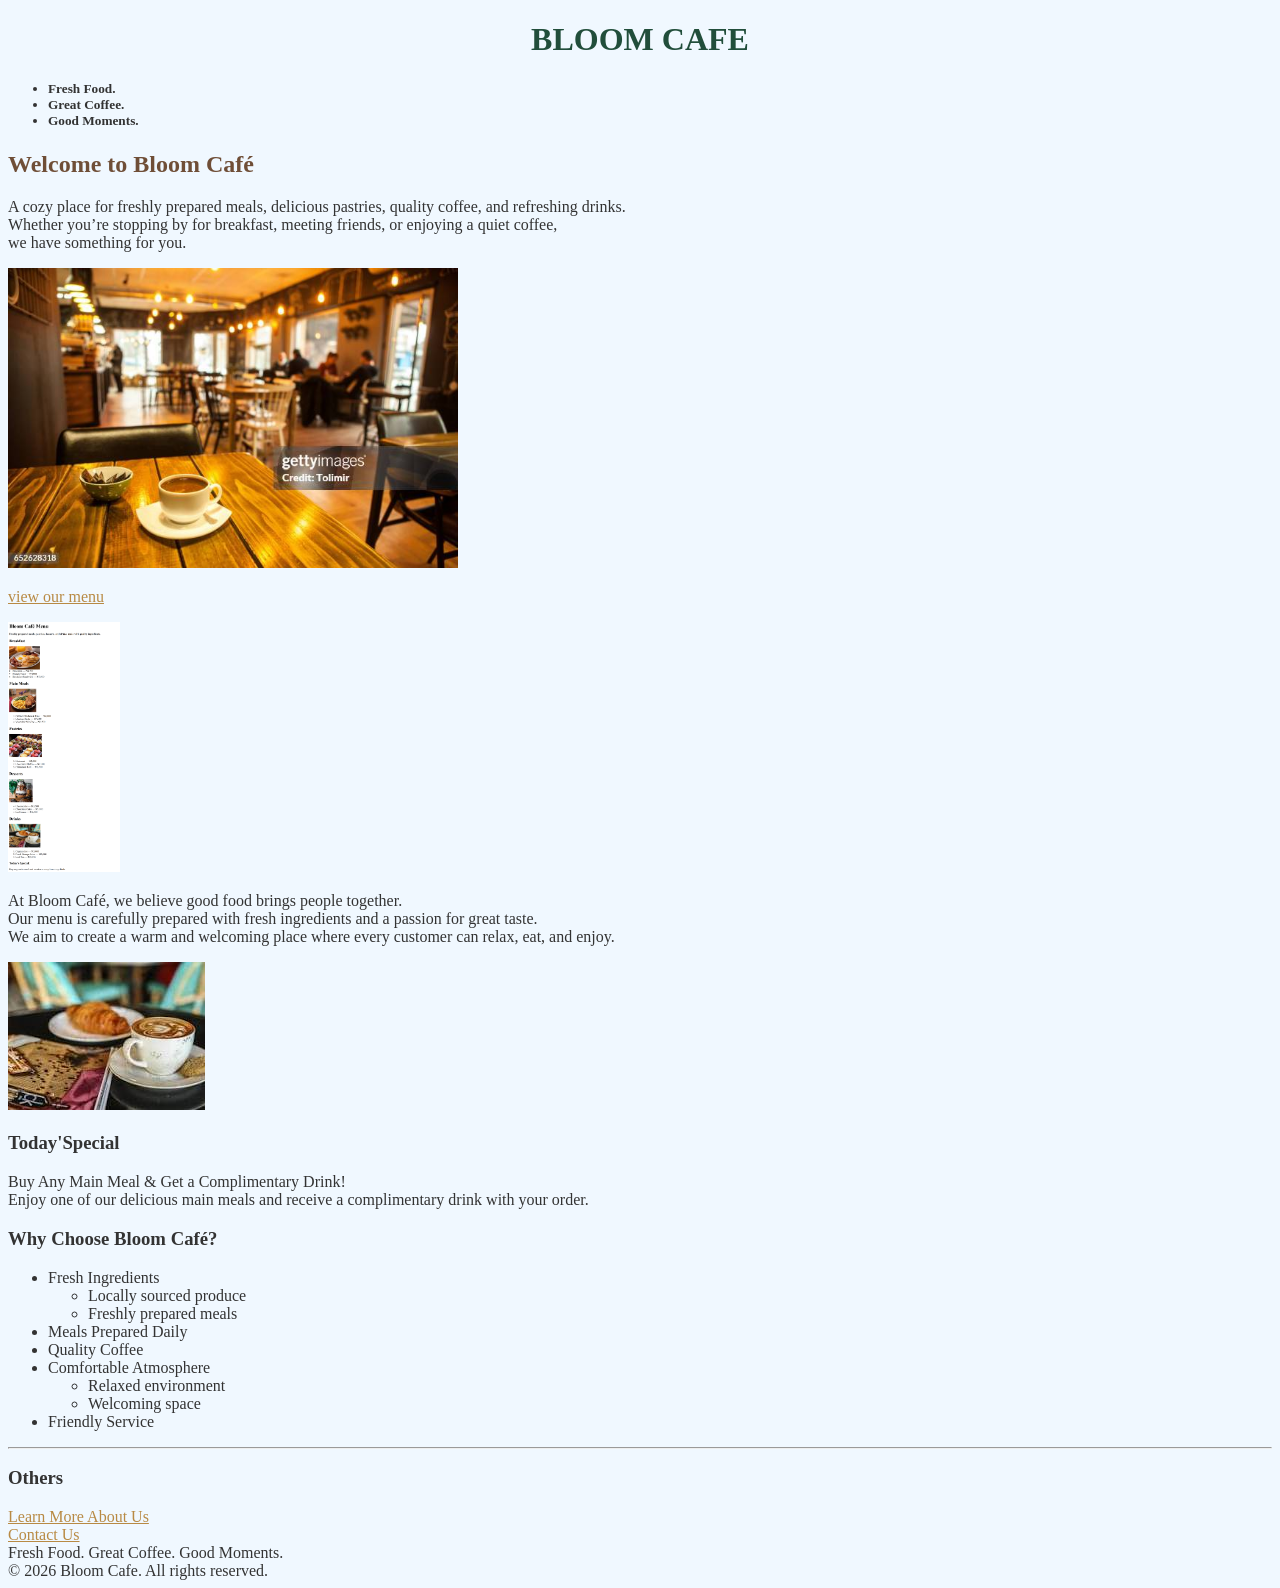
<file: html/index.html>
<!DOCTYPE html>
<html lang="en">
<head>
    <meta charset="UTF-8">
    
    <title>Bloom Cafe</title>
    <link rel="stylesheet" href="./style.css" />
</head>
<body>
    <h1>BLOOM CAFE</h1>
 <h5><ul>
    <li>Fresh Food.</li>
    <li>Great Coffee.</li>
    <li>Good Moments.</li>
 </h5></ul>
 <h2>Welcome to Bloom Café</h2> 
 <p>A cozy place for freshly prepared meals, delicious pastries, quality coffee, and refreshing drinks.<br>
     Whether you’re stopping by for breakfast, meeting friends, or enjoying a quiet coffee,<br>we have something for you.</p>
 
 <img src="../Images/cafe image.jpg" height="300" alt="Image Of Cafe"/>

 <p><a href="./menu.html">view our menu</a></p>
 <img src="../menu...png" height="250" alt menu image/>

 <p>At Bloom Café, we believe good food brings people together.<br> Our menu is carefully prepared with fresh ingredients and a passion for great taste. <br>We aim to create a warm and welcoming place where every customer can relax, eat, and enjoy.</p>
 <img src="../Images/coffee.jpg" alt="Image of coffee"/>

 <h3>Today'Special</h3>
 Buy Any Main Meal & Get a Complimentary Drink!<br/>


Enjoy one of our delicious main meals and receive a complimentary drink with your order.<br/>
<h3>Why Choose Bloom Café?</h3>
<ul>
    <li>Fresh Ingredients</li>
    <ul>
        <li>Locally sourced produce</li>
        <li>Freshly prepared meals</li>
    </ul>
    <li>Meals Prepared Daily</li>
    <li> Quality Coffee</li>
    <li>Comfortable Atmosphere</li>
    <ul>
        <li>Relaxed environment</li>
        <li>Welcoming space</li>
    </ul>
    <li>Friendly Service</li>
</ul>
<hr>
<h3>Others</h3>
<a href="./about.html">Learn More About Us</a><br>
<a href="./contact.html">Contact Us</a> <br>
Fresh Food. Great Coffee. Good Moments.<br>
&COPY 2026 Bloom Cafe. All rights reserved.



</body>
</html>
</file>
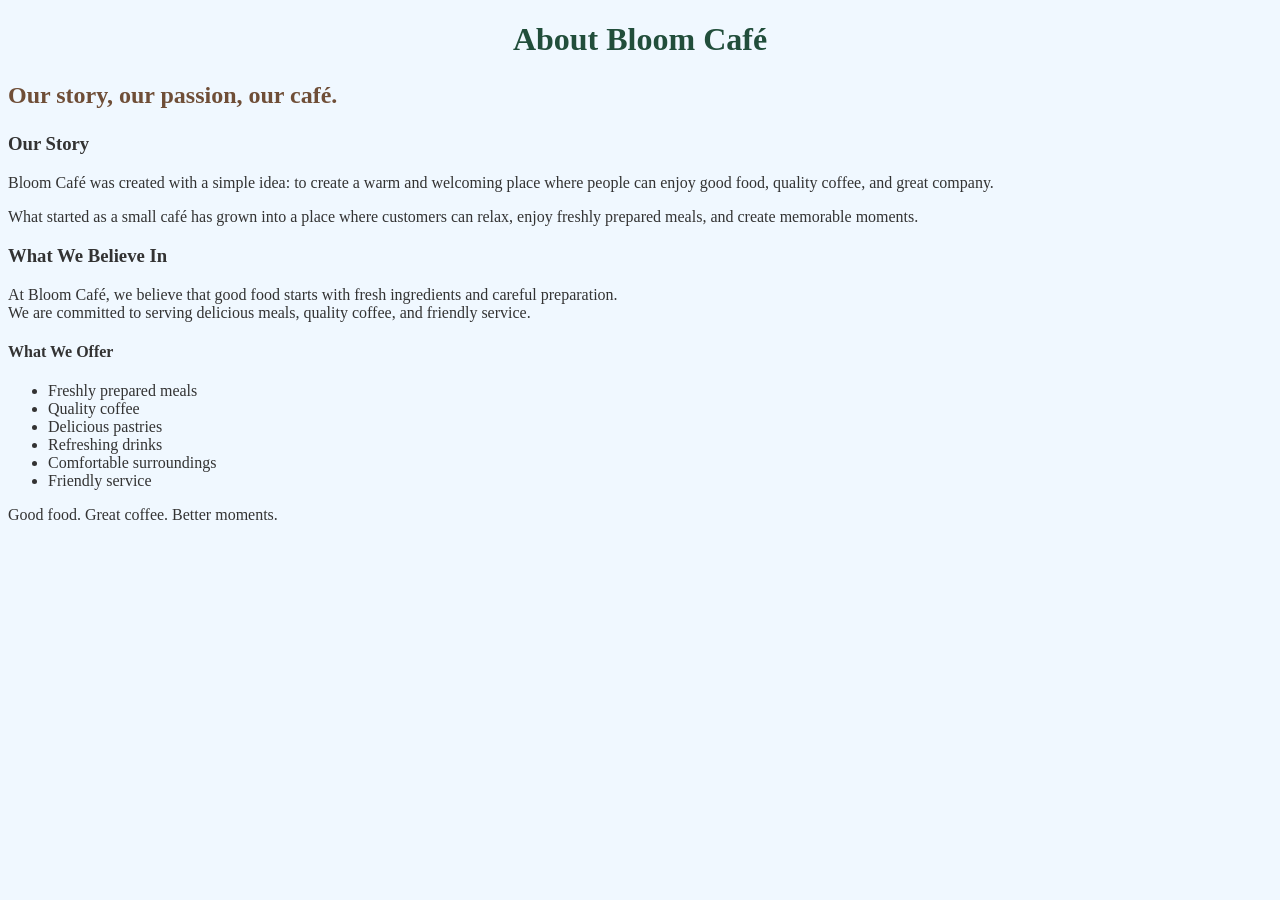
<file: html/about.html>
<!DOCTYPE html>
<html lang="en">
<head>
    <meta charset="UTF-8">
    <meta name="viewport" content="width=device-width, initial-scale=1.0">
    <title>About Bloom Cafe</title>
    <link rel="stylesheet" href="./style.css" />
</head>
<body>
    
</body>
</html>
<h1>About Bloom Café</h1>

<h2><p>Our story, our passion, our café.</p></h2>

<h3>Our Story</h3>


Bloom Café was created with a simple idea: to create a warm and welcoming place where people can enjoy good food, quality coffee, and great company.<br/>

<p>What started as a small café has grown into a place where customers can relax, enjoy freshly prepared meals, and create memorable moments.</p>

<h3>What We Believe In</h3>

At Bloom Café, we believe that good food starts with fresh ingredients and careful preparation.<br/> We are committed to serving delicious meals, quality coffee, and friendly service.<br/>

<h4>What We Offer</h4>
<ul>
    <li>Freshly prepared meals</li>
    <li>Quality coffee</li>
    <li>Delicious pastries</li>
    <li> Refreshing drinks</li>
    <li>Comfortable surroundings</li>
    <li>Friendly service</li>
</ul>
 
 <p>Good food. Great coffee. Better moments.</p>
</file>
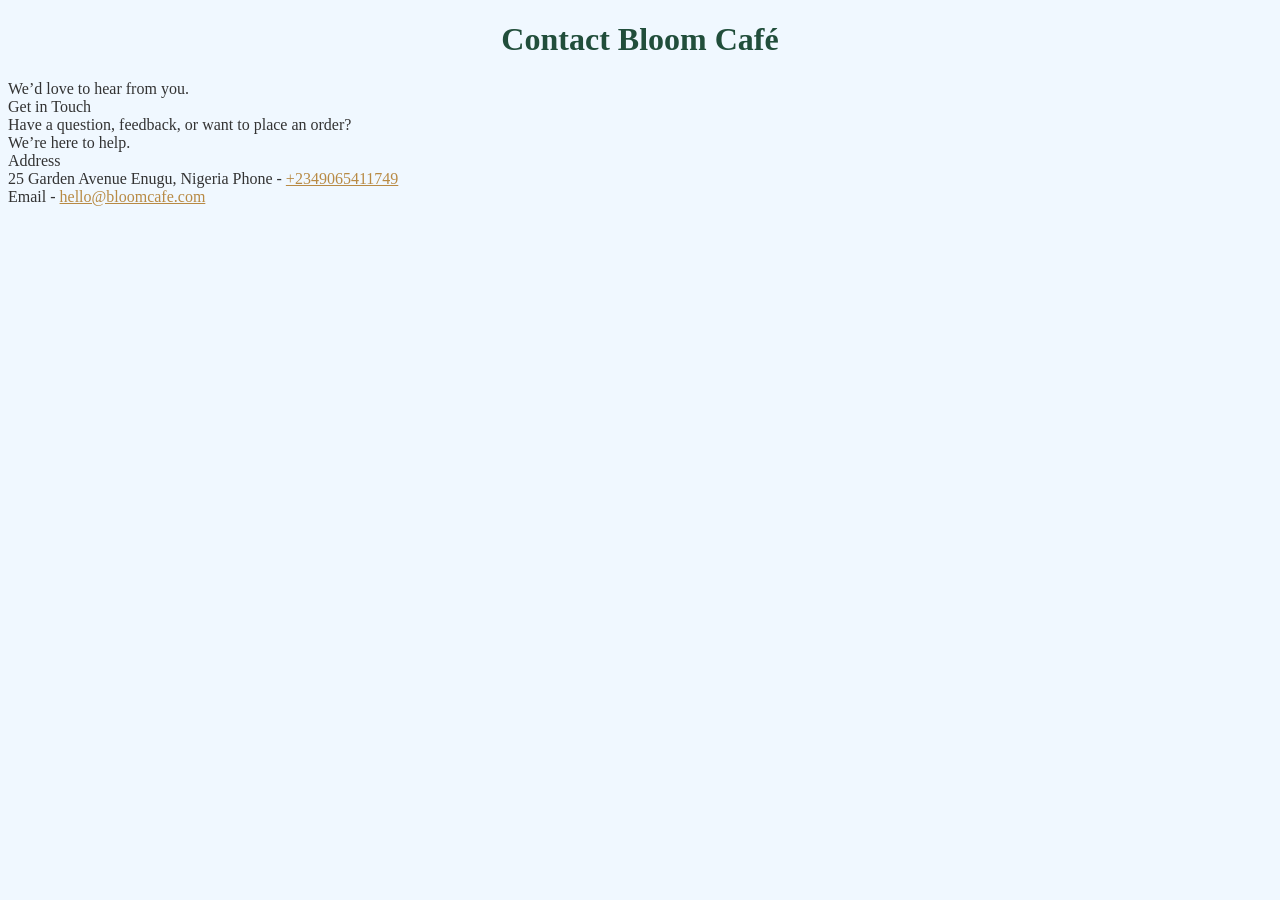
<file: html/contact.html>
<!DOCTYPE html>
<html lang="en">
<head>
    <meta charset="UTF-8">
    <meta name="viewport" content="width=device-width, initial-scale=1.0">
    <title>Contact</title>
    <link rel="stylesheet" href="./style.css" />
</head>
<body>
    
</body>
</html>
<h1>Contact Bloom Café</h1>

We’d love to hear from you.<br>

Get in Touch<br/>

Have a question, feedback, or want to place an order?<br/>
 We’re here to help.<br/>

Address <br/>
25 Garden Avenue
Enugu, Nigeria
Phone - <a href="+2349065411749">+2349065411749</a> <br/>

Email - <a href="hello@bloomcafe.com">hello@bloomcafe.com</a>
</file>
<file: html/style.css>
*{
    box-sizing: border-box
    
}

body {
    background-color:aliceblue;
    color: #333333;
    font-family: Georgia, serif;
}
h1{
    color: #214e3b;
    text-align: center;
}

h2 {
    color: #6f4e37;
}

p{
    color:#333333
    line-height: 1.6;
}



a {
    color:blue
    font-weight: bold;
}
  a[href]{
    color: #b88a44;
  }
#menu {
    background-color:#E7EFE7;
}

.special{
    background:lightgreen;
    border: 2px solid #b88a44; 
}

footer{
   background-color: #214e3b; 
   color: #FFFFFF
   text-align: center;
}
</file>
